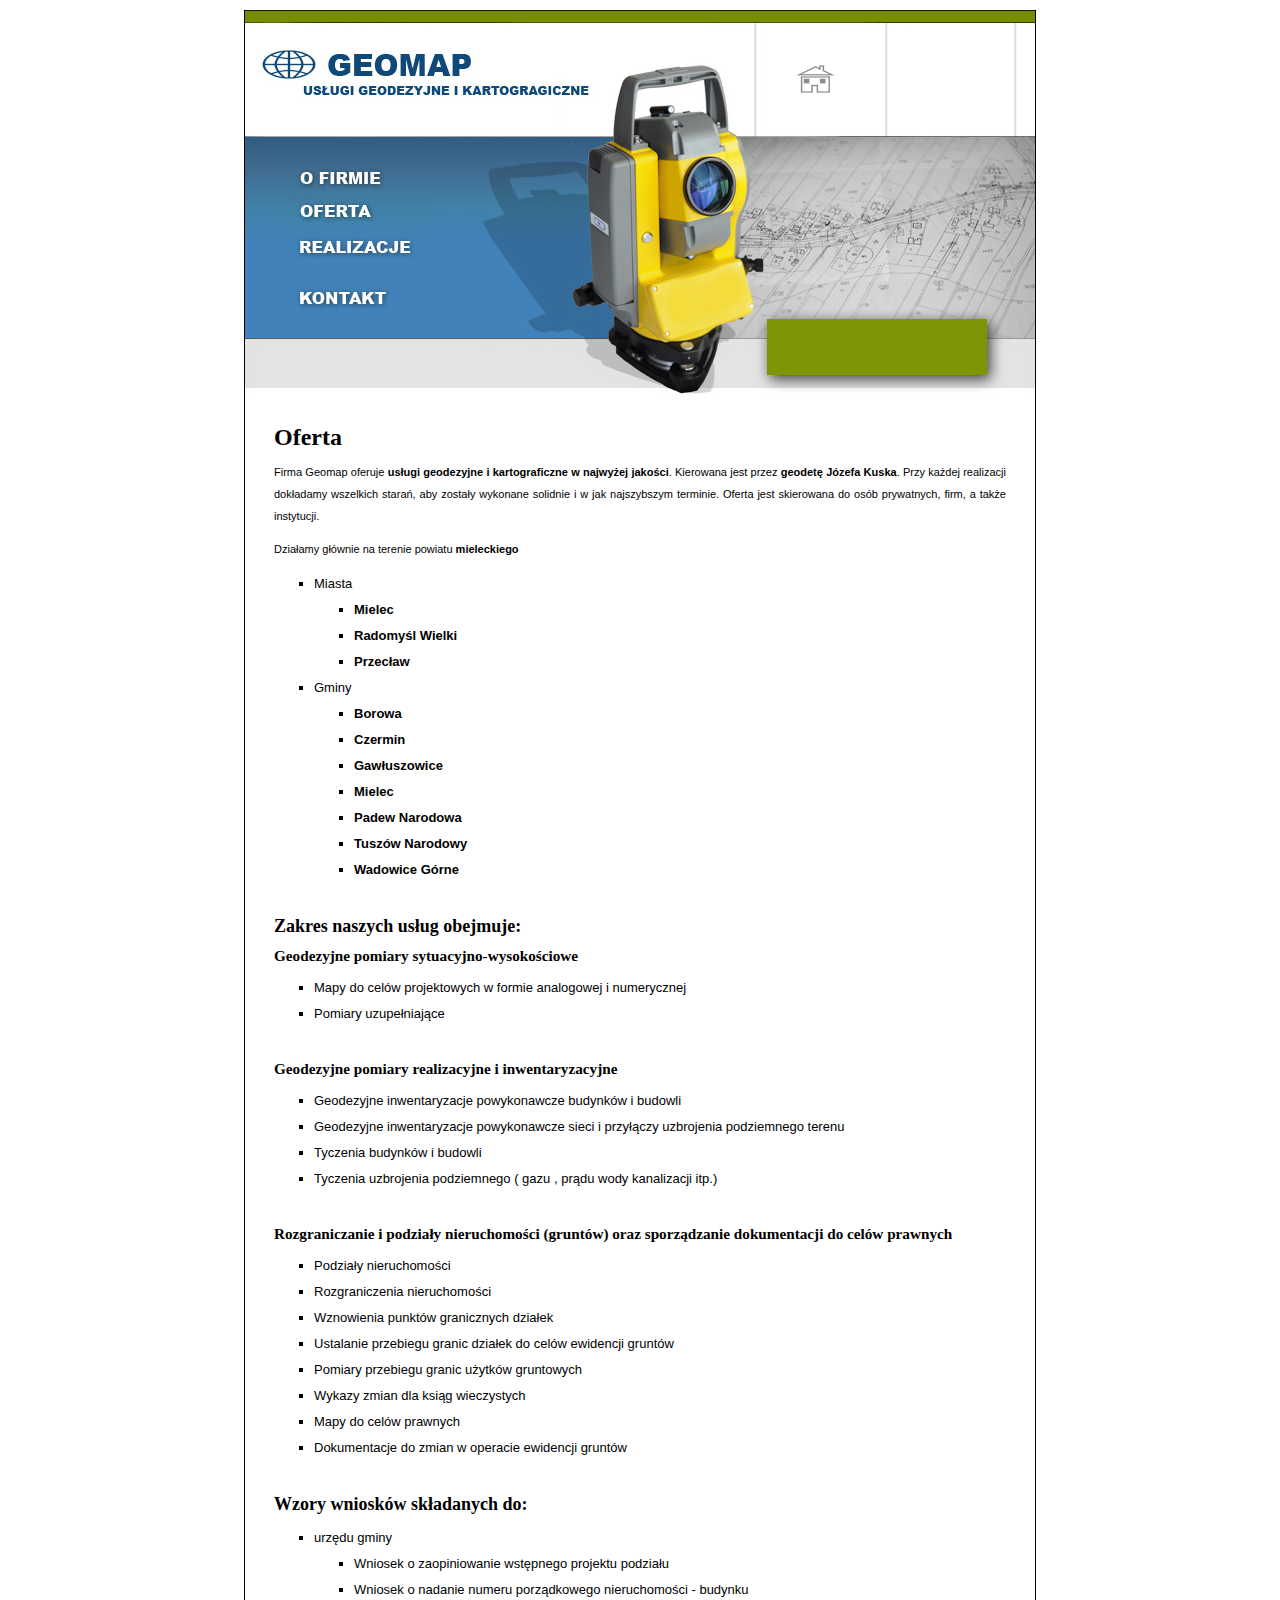
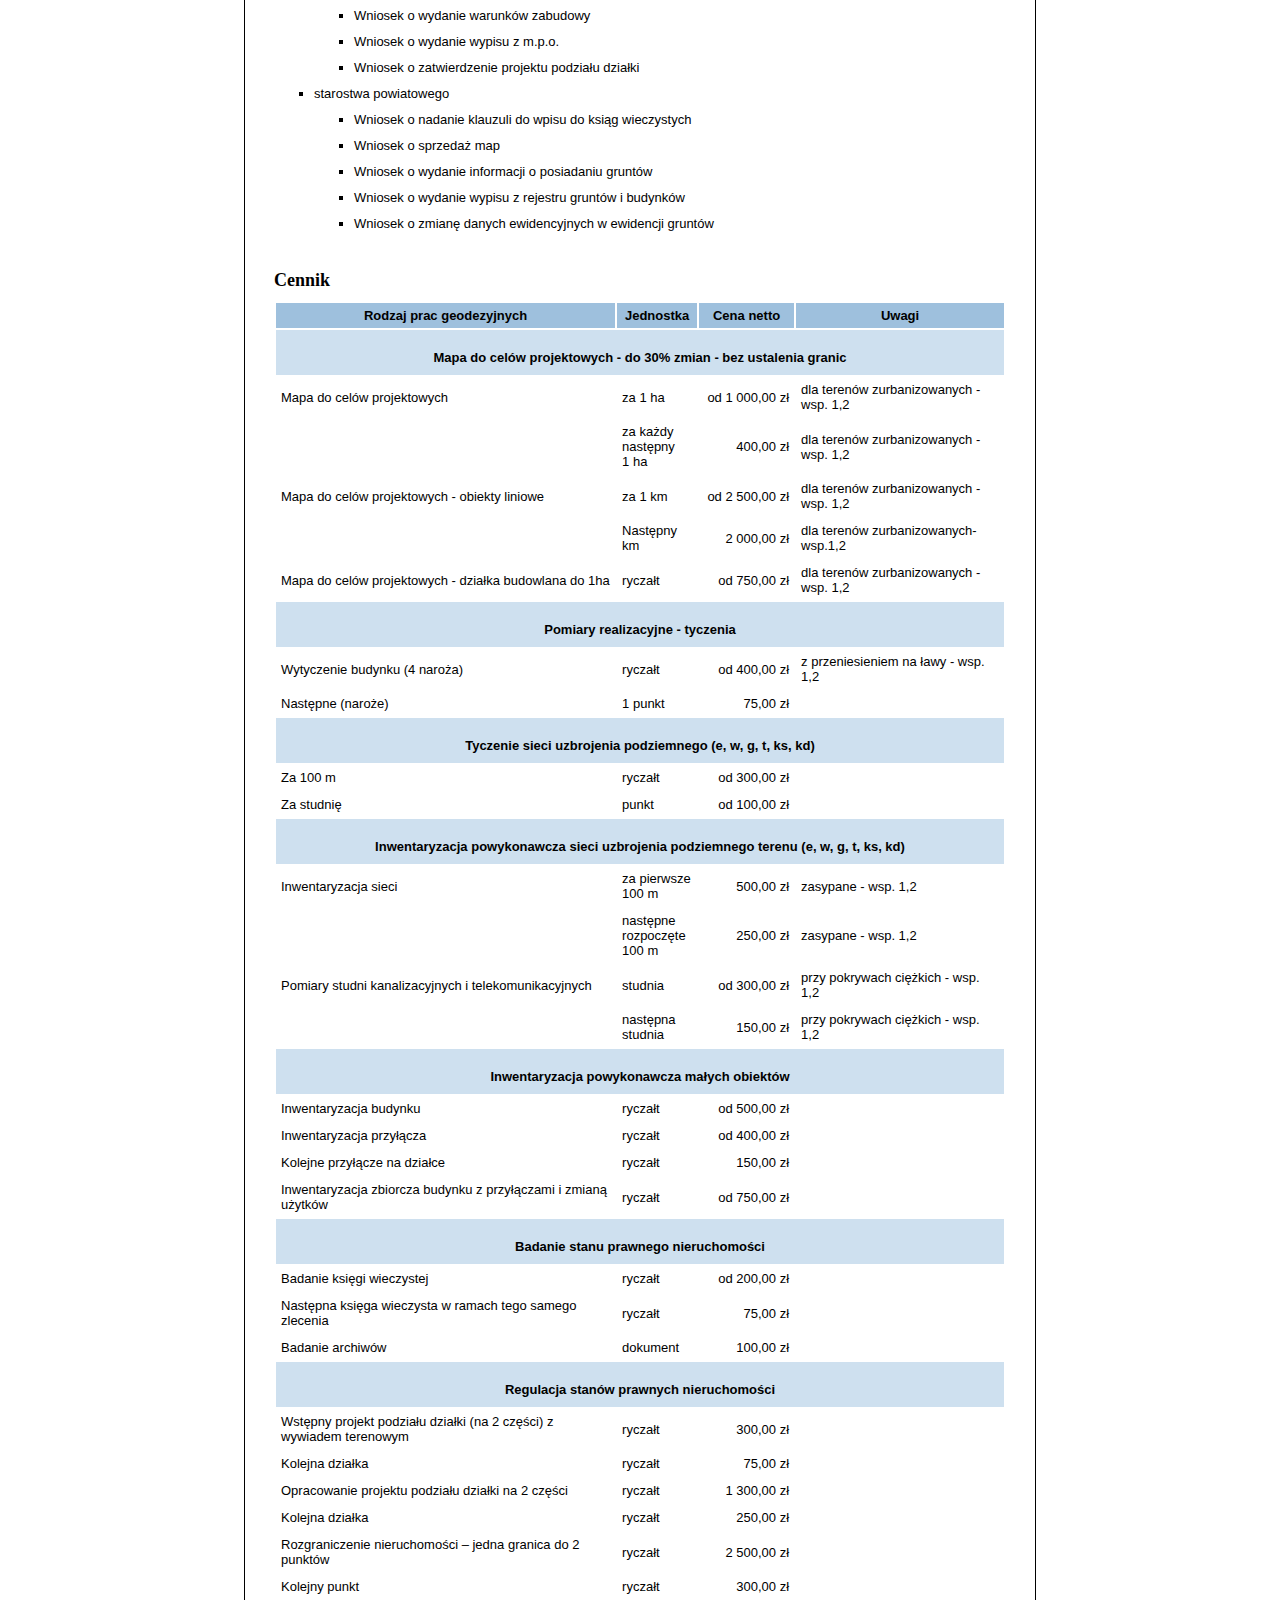
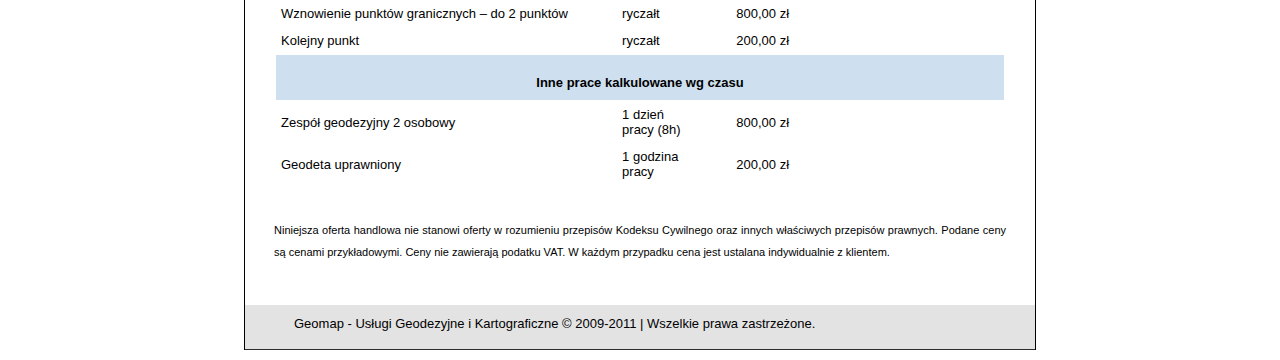
<file: geodeta-jozef-kusek-powiat-mielec-oferta.html>
<!DOCTYPE html PUBLIC "-//W3C//DTD XHTML 1.0 Strict//EN"
        "http://www.w3.org/TR/xhtml1/DTD/xhtml1-strict.dtd">
      <html xmlns="http://www.w3.org/1999/xhtml" lang="en" xml:lang="en">
<head>
    <meta http-equiv="Content-Type" content="text/html; charset=utf-8" />
    <link rel="stylesheet" type="text/css" href="style.css" />
    <meta name="keywords" content="geodeta, mielec, józef kusek, pomiary, usługi, geodezyjne" />
    <meta name="description" content="Geodeta Józef Kusek - Oferta - powiat mielecki i miasto Mielec." />
    <meta name="copyright" content="Geomap - Usługi Geodezyjne i Kartografincze Józef Kusek. Wszelkie prawa zastrzeżone." />
    <meta http-equiv="Content-language" content="pl" />
    <meta http-equiv="Reply-to" content="geomap-BEZ@SPAMU-geomap.biz" />
    <meta http-equiv="Content-Type" content="text/html; charset=utf-8" />
    
    <title>Geodeta Józef Kusek - Oferta - powiat mielecki i miasto Mielec.</title>
</head>


<body>

<div id="page">
  <div id="page-wrapper">
  <div id="head">

    <div id="top-menu">
      <a href="/"><img src="home-ico.gif" alt="Geomap - Strona główna" /></a>
    </div>

    <div id="menu">
    <ul>
    <li><a href="/"><img src="o-firmie.jpg" alt="O firmie - Geomap - Geodeta Józef Kusek - Czermin 411" /></a></li>
    <li><a href="geodeta-jozef-kusek-powiat-mielec-oferta.html"><img src="oferta.jpg" alt="Geodeta Józef Kusek - Oferta - powiat Mielec" /></a></li>
    <li><a href="uslugi-geodezyjne-powiat-mielec-realizacje.html"><img src="realizacje.jpg" alt="Usługi Geodezyjne i Kartograficzne - powiat Mielec - Realizacje" /></a></li>
    <li style="padding-top: 15px"><a href="uslugi-geodezyjne-czermin-411-kontakt.html"><img src="kontakt.jpg" alt="Usługi Geodezyjne i Kartograficzne - Czermin 411 - Kontakt"/></a></li>
    </ul>
    </div>  
  </div>


  <div id="content">
    <h1>Oferta</h1>
    <p>Firma Geomap oferuje <strong>usługi geodezyjne i kartograficzne w najwyżej jakości</strong>. Kierowana jest przez <strong>geodetę Józefa Kuska</strong>. Przy każdej realizacji dokładamy wszelkich starań, aby zostały wykonane solidnie i w jak najszybszym terminie. Oferta jest skierowana do osób prywatnych, firm, a także instytucji.</p>  
  
    <p>Działamy głównie na terenie powiatu <strong>mieleckiego</strong></p> 
    <ul class="ul-square">
        <li>Miasta
            <ul class="ul-square">
                <li><strong>Mielec</strong></li>
                <li><strong>Radomyśl Wielki</strong></li>
                <li><strong>Przecław</strong></li>
            </ul>
        </li>
        <li>Gminy
            <ul class="ul-square">
                <li><strong>Borowa</strong></li>
                <li><strong>Czermin</strong></li>
                <li><strong>Gawłuszowice</strong></li>
                <li><strong>Mielec</strong></li>
                <li><strong>Padew Narodowa</strong></li>
                <li><strong>Tuszów Narodowy</strong></li>
                <li><strong>Wadowice Górne</strong></li>
            </ul>
        </li>
    </ul>
 
    <p>&nbsp;</p>
  
    <h2>Zakres naszych usług obejmuje:</h2>

    <h3>Geodezyjne pomiary sytuacyjno-wysokościowe</h3>
    
    <ul class="ul-square">
      <li>Mapy do celów projektowych w formie analogowej i numerycznej</li>  
      <li>Pomiary uzupełniające</li>
    </ul>
  
    <p>&nbsp;</p>
    
    <h3>Geodezyjne pomiary realizacyjne i inwentaryzacyjne</h3>
    <ul class="ul-square">
      <li>Geodezyjne inwentaryzacje powykonawcze budynków i budowli</li>  
      <li>Geodezyjne inwentaryzacje powykonawcze sieci i przyłączy uzbrojenia podziemnego terenu</li>
      <li>Tyczenia budynków i budowli</li>
      <li>Tyczenia uzbrojenia podziemnego ( gazu , prądu wody kanalizacji itp.)</li>
    </ul>   

    <p>&nbsp;</p>

    <h3>Rozgraniczanie i podziały nieruchomości (gruntów) oraz sporządzanie dokumentacji do celów prawnych</h3>
    <ul class="ul-square">
      <li>Podziały nieruchomości</li>  
      <li>Rozgraniczenia nieruchomości</li>
      <li>Wznowienia punktów granicznych działek</li>
      <li>Ustalanie przebiegu granic działek do celów ewidencji gruntów</li>
      <li>Pomiary przebiegu granic użytków gruntowych</li>
      <li>Wykazy zmian dla ksiąg wieczystych</li>
      <li>Mapy do celów prawnych</li>
      <li>Dokumentacje do zmian w operacie ewidencji gruntów</li>
    </ul>  
    
    <p>&nbsp;</p>
  
    <h2>Wzory wniosków składanych do:</h2>
    <ul class="ul-square">
        <li>urzędu gminy
            <ul class="ul-square">
                <li><a href="wnioski/gmina/wiosek_o_zaopiniowanie_wstepnego_projektu_podzialu.pdf" >Wniosek o zaopiniowanie wstępnego projektu podziału</a></li>
                <li><a href="wnioski/gmina/wniosek_o_nadanie_numeru_porzadkowego_nieruchomosci_-_budynku.pdf" >Wniosek o nadanie numeru porządkowego nieruchomości - budynku</a></li>
                <li><a href="wnioski/gmina/wniosek_o_wydanie_warunkow_zabudowy.pdf" >Wniosek o wydanie warunków zabudowy</a></li>
                <li><a href="wnioski/gmina/wniosek_o_wydanie_wypisu_z_m_p_o.pdf" >Wniosek o wydanie wypisu z m.p.o.</a></li>
                <li><a href="wnioski/gmina/wniosek_o_zatwierdzenie_projektu_podzialu_dzialki.pdf" >Wniosek o zatwierdzenie projektu podziału działki</a></li>
            </ul>
        </li>
        <li>starostwa powiatowego
            <ul class="ul-square">
                <li><a href="wnioski/starostwo/wniosek_o_nadanie_klauzuli_do_wpisu_do_ksiag_wieczystych.pdf" >Wniosek o nadanie klauzuli do wpisu do ksiąg wieczystych</a></li>
                <li><a href="wnioski/starostwo/wniosek_o_sprzedaz_map.pdf" >Wniosek o sprzedaż map</a></li>
                <li><a href="wnioski/starostwo/wniosek_o_wydanie_informacji_o_posiadaniu_gruntow.pdf" >Wniosek o wydanie informacji o posiadaniu gruntów</a></li>
                <li><a href="wnioski/starostwo/wniosek_o_wydanie_wypisu_z_rejestru gruntow_i_budynkow.pdf" >Wniosek o wydanie wypisu z rejestru gruntów i budynków</a></li>
                <li><a href="wnioski/starostwo/wniosek_o_zmiane_danych_ewidencyjnych_w_ewidencji_gruntow.pdf" >Wniosek o zmianę danych ewidencyjnych w ewidencji gruntów</a></li>
            </ul>
        </li>
    </ul>
    
    <p>&nbsp;</p>
  
    <h2>Cennik</h2>
    
    <table id="cennik">
        <thead>
            <tr>
                <td><strong>Rodzaj prac geodezyjnych</strong></td>
                <td><strong>Jednostka</strong></td>
                <td><strong>Cena netto</strong></td>
                <td><strong>Uwagi</strong></td>
            </tr>
        </thead>
        <tbody>
            <tr class="tytul">
                <td colspan="4"><strong>Mapa do celów projektowych - do 30% zmian - bez ustalenia granic</strong></td>            
            </tr>
            <tr>
                <td>Mapa do celów projektowych</td>
                <td class="jednostka">za 1 ha</td>
                <td class="cena">od 1 000,00 zł</td>
                <td>dla terenów zurbanizowanych - wsp. 1,2</td>
            </tr>   
            <tr>
                <td></td>
                <td>za każdy następny 1&nbsp;ha</td>
                <td class="cena">400,00 zł</td>
                <td>dla terenów zurbanizowanych - wsp. 1,2</td>
            </tr>  
            <tr>
                <td>Mapa do celów projektowych - obiekty liniowe</td>
                <td class="jednostka">za 1 km</td>
                <td class="cena">od 2 500,00 zł</td>
                <td>dla terenów zurbanizowanych - wsp. 1,2</td>
            </tr>  
            <tr>
                <td></td>
                <td class="jednostka">Następny km</td>
                <td class="cena">2 000,00 zł</td>
                <td>dla terenów zurbanizowanych-wsp.1,2</td>
            </tr>  
            <tr>
                <td>Mapa do celów projektowych - działka budowlana do 1ha</td>
                <td class="jednostka">ryczałt</td>
                <td class="cena">od 750,00 zł</td>
                <td>dla terenów zurbanizowanych - wsp. 1,2</td>
            </tr> 
            
            <tr class="tytul">
                <td colspan="4"><strong>Pomiary realizacyjne - tyczenia</strong></td>            
            </tr>
            <tr>
                <td>Wytyczenie budynku (4 naroża)</td>
                <td class="jednostka">ryczałt</td>
                <td class="cena">od 400,00 zł</td>
                <td>z przeniesieniem na ławy - wsp. 1,2</td>
            </tr>   
            <tr>
                <td>Następne (naroże)</td>
                <td class="jednostka">1 punkt</td>
                <td class="cena">75,00 zł</td>
                <td></td>
            </tr>   
            
            <tr class="tytul">
                <td colspan="4"><strong>Tyczenie sieci uzbrojenia podziemnego (e, w, g, t, ks, kd)</strong></td>            
            </tr>
            <tr>
                <td>Za 100 m</td>
                <td class="jednostka">ryczałt</td>
                <td class="cena">od 300,00 zł</td>
                <td></td>
            </tr>     
            <tr>
                <td>Za studnię</td>
                <td class="jednostka">punkt</td>
                <td class="cena">od 100,00 zł</td>
                <td></td>
            </tr>  
            
            <tr class="tytul">
                <td colspan="4"><strong>Inwentaryzacja powykonawcza sieci uzbrojenia podziemnego terenu (e, w, g, t, ks, kd)</strong></td>            
            </tr>
            <tr>
                <td>Inwentaryzacja sieci</td>
                <td class="jednostka">za pierwsze 100 m</td>
                <td class="cena">500,00 zł</td>
                <td>zasypane - wsp. 1,2</td>
            </tr>     
            <tr>
                <td></td>
                <td class="jednostka">następne rozpoczęte 100 m</td>
                <td class="cena">250,00 zł</td>
                <td>zasypane - wsp. 1,2</td>
            </tr>   
            <tr>
                <td>Pomiary studni kanalizacyjnych i telekomunikacyjnych</td>
                <td class="jednostka">studnia</td>
                <td class="cena">od 300,00 zł</td>
                <td>przy pokrywach ciężkich - wsp. 1,2</td>
            </tr>   
            <tr>
                <td></td>
                <td class="jednostka">następna studnia</td>
                <td class="cena">150,00 zł</td>
                <td>przy pokrywach ciężkich - wsp. 1,2</td>
            </tr>   
            
            <tr class="tytul">
                <td colspan="4"><strong>Inwentaryzacja powykonawcza małych obiektów</strong></td>            
            </tr>
            <tr>
                <td>Inwentaryzacja budynku</td>
                <td class="jednostka">ryczałt</td>
                <td class="cena">od 500,00 zł</td>
                <td></td>
            </tr>     
            <tr>
                <td>Inwentaryzacja przyłącza</td>
                <td class="jednostka">ryczałt</td>
                <td class="cena">od 400,00 zł</td>
                <td></td>
            </tr>   
            <tr>
                <td>Kolejne przyłącze na działce</td>
                <td class="jednostka">ryczałt</td>
                <td class="cena">150,00 zł</td>
                <td></td>
            </tr>   
            <tr>
                <td>Inwentaryzacja zbiorcza budynku z przyłączami i zmianą użytków</td>
                <td class="jednostka">ryczałt</td>
                <td class="cena">od 750,00 zł</td>
                <td></td>
            </tr>   
            
            <tr class="tytul">
                <td colspan="4"><strong>Badanie stanu prawnego nieruchomości</strong></td>            
            </tr>
            <tr>
                <td>Badanie księgi wieczystej</td>
                <td class="jednostka">ryczałt</td>
                <td class="cena">od 200,00 zł</td>
                <td></td>
            </tr>  
            <tr>
                <td>Następna księga wieczysta w ramach tego samego zlecenia</td>
                <td class="jednostka">ryczałt</td>
                <td class="cena">75,00 zł</td>
                <td></td>
            </tr>   
            <tr>
                <td>Badanie archiwów</td>
                <td class="jednostka">dokument</td>
                <td class="cena">100,00 zł</td>
                <td></td>
            </tr>     
            
            <tr class="tytul">
                <td colspan="4"><strong>Regulacja stanów prawnych nieruchomości</strong></td>            
            </tr>
            <tr>
                <td>Wstępny projekt podziału działki (na 2 części) z wywiadem terenowym</td>
                <td class="jednostka">ryczałt</td>
                <td class="cena">300,00 zł</td>
                <td></td>
            </tr>     
            <tr>
                <td>Kolejna działka</td>
                <td class="jednostka">ryczałt</td>
                <td class="cena">75,00 zł</td>
                <td></td>
            </tr>   
            <tr>
                <td>Opracowanie projektu podziału działki na 2 części</td>
                <td class="jednostka">ryczałt</td>
                <td class="cena">1 300,00 zł</td>
                <td></td>
            </tr>   
            <tr>
                <td>Kolejna działka</td>
                <td class="jednostka">ryczałt</td>
                <td class="cena">250,00 zł</td>
                <td></td>
            </tr>   
            <tr>
                <td>Rozgraniczenie nieruchomości – jedna granica do 2 punktów</td>
                <td class="jednostka">ryczałt</td>
                <td class="cena">2 500,00 zł</td>
                <td></td>
            </tr>   
            <tr>
                <td>Kolejny punkt</td>
                <td class="jednostka">ryczałt</td>
                <td class="cena">300,00 zł</td>
                <td></td>
            </tr>   
            <tr>
                <td>Wznowienie punktów granicznych – do 2 punktów</td>
                <td class="jednostka">ryczałt</td>
                <td class="cena">800,00 zł</td>
                <td></td>
            </tr>   
            <tr>
                <td>Kolejny punkt</td>
                <td class="jednostka">ryczałt</td>
                <td class="cena">200,00 zł</td>
                <td></td>
            </tr>   
            
            <tr class="tytul">
                <td colspan="4"><strong>Inne prace kalkulowane wg czasu</strong></td>            
            </tr>
            <tr>
                <td>Zespół geodezyjny 2 osobowy</td>
                <td class="jednostka">1 dzień pracy (8h)</td>
                <td class="cena">800,00 zł</td>
                <td></td>
            </tr>    
            <tr>
                <td>Geodeta uprawniony</td>
                <td class="jednostka">1 godzina pracy</td>
                <td class="cena">200,00 zł</td>
                <td></td>
            </tr>        
        </tbody>    
    </table>    
    
	<p>&nbsp;</p>    
    
    <p>Niniejsza oferta handlowa nie stanowi oferty w rozumieniu przepisów Kodeksu Cywilnego oraz innych właściwych przepisów prawnych. Podane ceny są cenami przykładowymi. Ceny nie zawierają podatku VAT. W każdym przypadku cena jest ustalana indywidualnie z klientem.</p>
  
  </div>


  <div id="footer">
    <div id="copy">Geomap - Usługi Geodezyjne i Kartograficzne &copy; 2009-2011 | Wszelkie prawa zastrzeżone.</div>
  </div>

  </div>
</div>

<script type="text/javascript">
var gaJsHost = (("https:" == document.location.protocol) ? "https://ssl." : "http://www.");
document.write(unescape("%3Cscript src='" + gaJsHost + "google-analytics.com/ga.js' type='text/javascript'%3E%3C/script%3E"));
</script>
<script type="text/javascript">
try {
var pageTracker = _gat._getTracker("UA-10489724-1");
pageTracker._trackPageview();
} catch(err) {}</script>
</body>

</html>
</file>
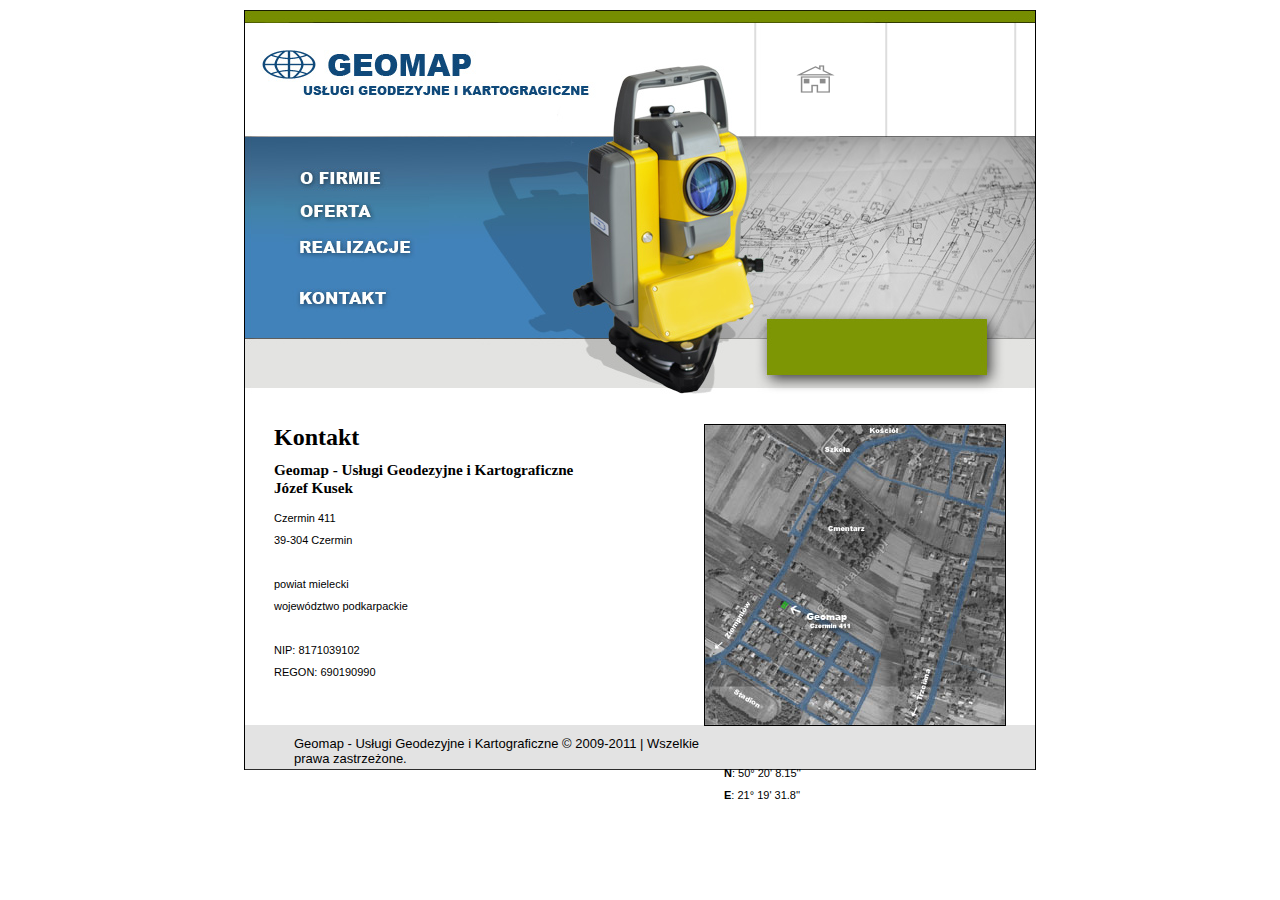
<file: uslugi-geodezyjne-czermin-411-kontakt.html>
<!DOCTYPE html PUBLIC "-//W3C//DTD XHTML 1.0 Strict//EN"
        "http://www.w3.org/TR/xhtml1/DTD/xhtml1-strict.dtd">
      <html xmlns="http://www.w3.org/1999/xhtml" lang="en" xml:lang="en">
<head>
    <meta http-equiv="Content-Type" content="text/html; charset=utf-8" />
    <link rel="stylesheet" type="text/css" href="style.css" />
    <meta name="keywords" content="usługi geodezyjne, czermin, kontakt, geodeta, geodezja, usługi kartograficzne" />
    <meta name="description" content="Kontakt - Usługi Geodezyjne i Kartograficzne - Czermin 411" />
    <meta name="copyright" content="Geomap - Usługi Geodezyjne i Kartografincze Józef Kusek. Wszelkie prawa zastrzeżone." />
    <meta http-equiv="Content-language" content="pl" />
    <meta http-equiv="Reply-to" content="geomap-BEZ@SPAMU-geomap.biz" />
    <meta http-equiv="Content-Type" content="text/html; charset=utf-8" />
    
    <title>Usługi Geodezyjne i Kartograficzne - Czermin 411 - Kontakt</title>
</head>


<body>

<div id="page">
  <div id="page-wrapper">
  <div id="head">

    <div id="top-menu">
      <a href="/"><img src="home-ico.gif" alt="Geomap - Strona główna" /></a>
    </div>

    <div id="menu">
    <ul>
    <li><a href="/"><img src="o-firmie.jpg" alt="O firmie - Geomap - Geodeta Józef Kusek - Czermin 411" /></a></li>
    <li><a href="geodeta-jozef-kusek-powiat-mielec-oferta.html"><img src="oferta.jpg" alt="Geodeta Józef Kusek - Oferta - powiat Mielec" /></a></li>
    <li><a href="uslugi-geodezyjne-powiat-mielec-realizacje.html"><img src="realizacje.jpg" alt="Usługi Geodezyjne i Kartograficzne - powiat Mielec - Realizacje" /></a></li>
    <li style="padding-top: 15px"><a href="uslugi-geodezyjne-czermin-411-kontakt.html"><img src="kontakt.jpg" alt="Usługi Geodezyjne i Kartograficzne - Czermin 411 - Kontakt"/></a></li>
    </ul>
    </div>  
  </div>


  <div id="content">
    <div style="float: right">
    <a href="mapa-big.jpg"><img src="mapa-small.jpg" alt="Geomap - Czermin 411 - Mapa dojazdu" style="border: 1px solid" /></a>
    
    <p>&nbsp;</p>    
    
    <p class="coordinates">
    <strong>N</strong>: 50&deg; 20' 8.15''<br />
    <strong>E</strong>: 21&deg; 19' 31.8''
    </p>

    </div>  
  
    <h1>Kontakt</h1>
  
    <h3>Geomap - Usługi Geodezyjne i Kartograficzne<br/>Józef Kusek</h3>
    <p>Czermin 411<br/>
    39-304 Czermin<br/>
    <br/>
    powiat mielecki<br/>
    województwo podkarpackie<br/>
    <br/>
    NIP: 8171039102<br/>
    REGON: 690190990<br/>
    </p>



    </p>
   
  </div>


  <div id="footer">
    <div id="copy">Geomap - Usługi Geodezyjne i Kartograficzne &copy; 2009-2011 | Wszelkie prawa zastrzeżone.</div>
  </div>

  </div>
</div>

<script type="text/javascript">
var gaJsHost = (("https:" == document.location.protocol) ? "https://ssl." : "http://www.");
document.write(unescape("%3Cscript src='" + gaJsHost + "google-analytics.com/ga.js' type='text/javascript'%3E%3C/script%3E"));
</script>
<script type="text/javascript">
try {
var pageTracker = _gat._getTracker("UA-10489724-1");
pageTracker._trackPageview();
} catch(err) {}</script>
</body>

</html>
</file>
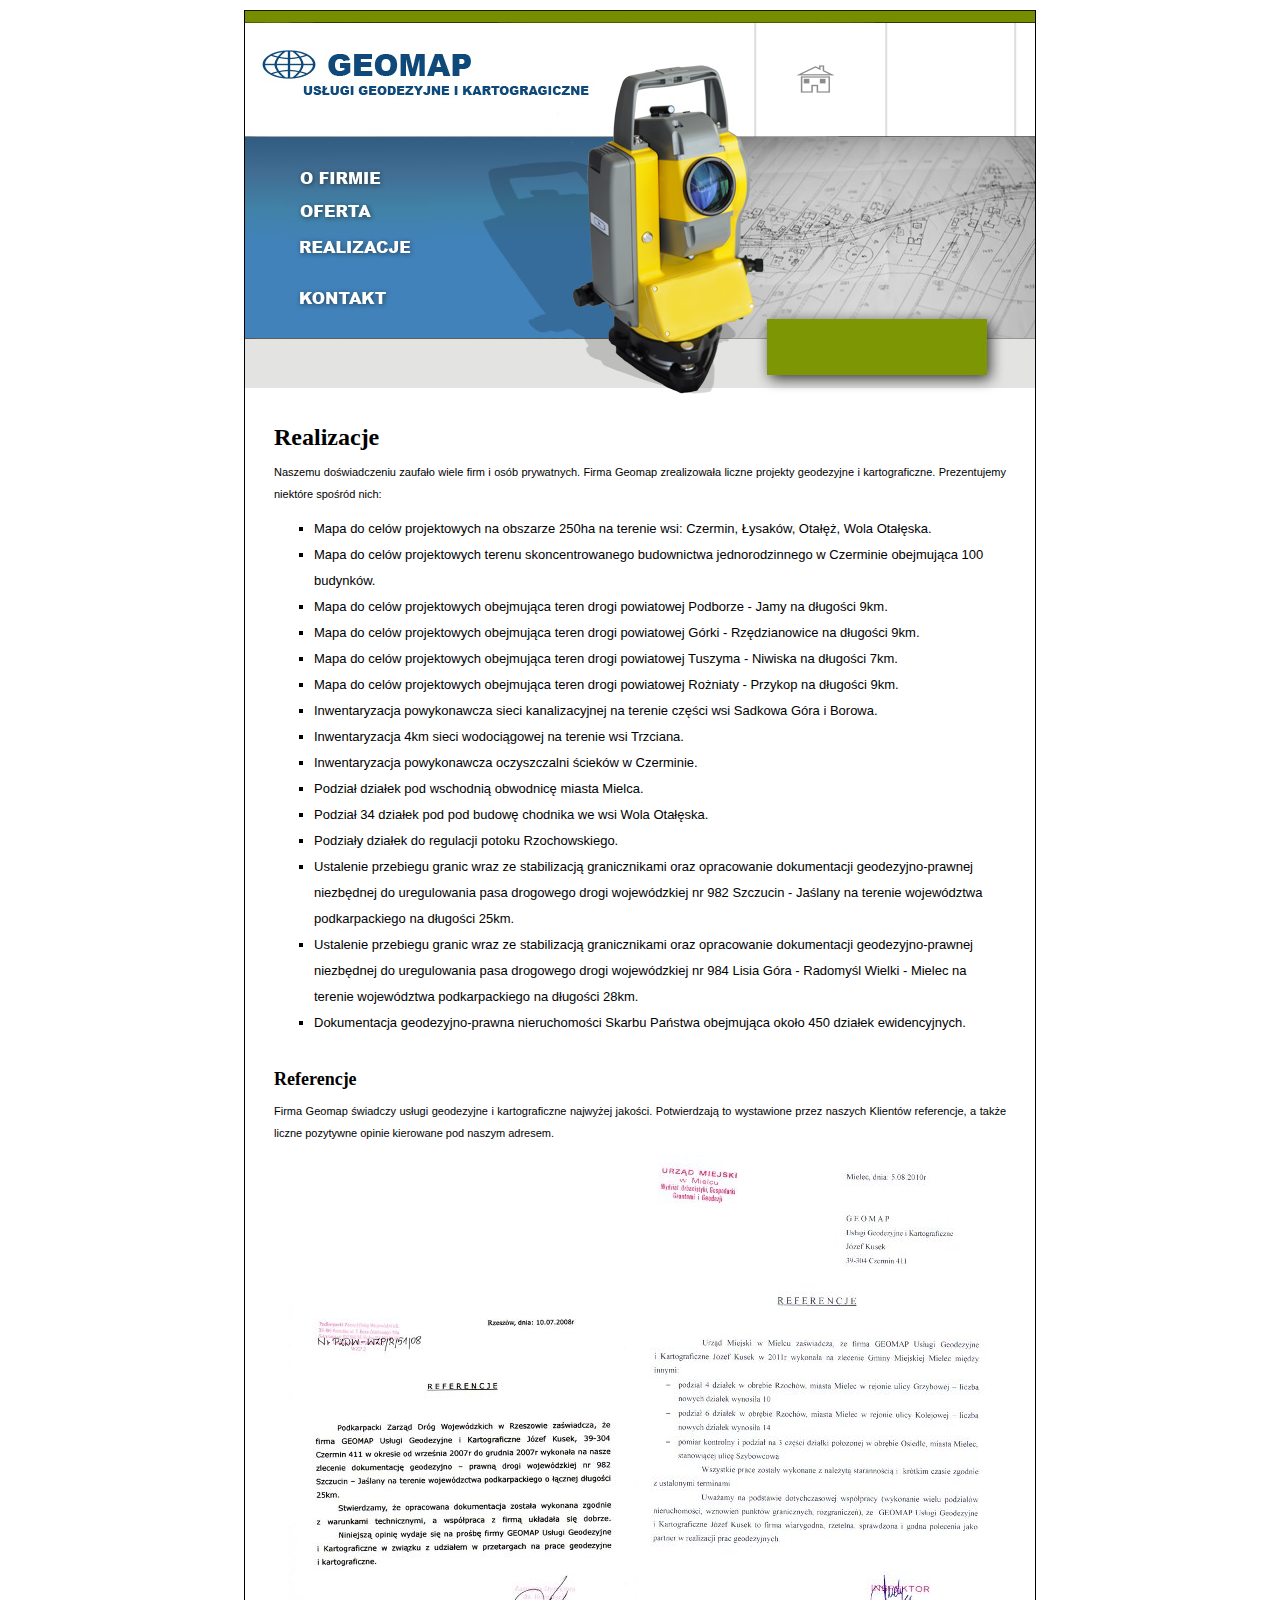
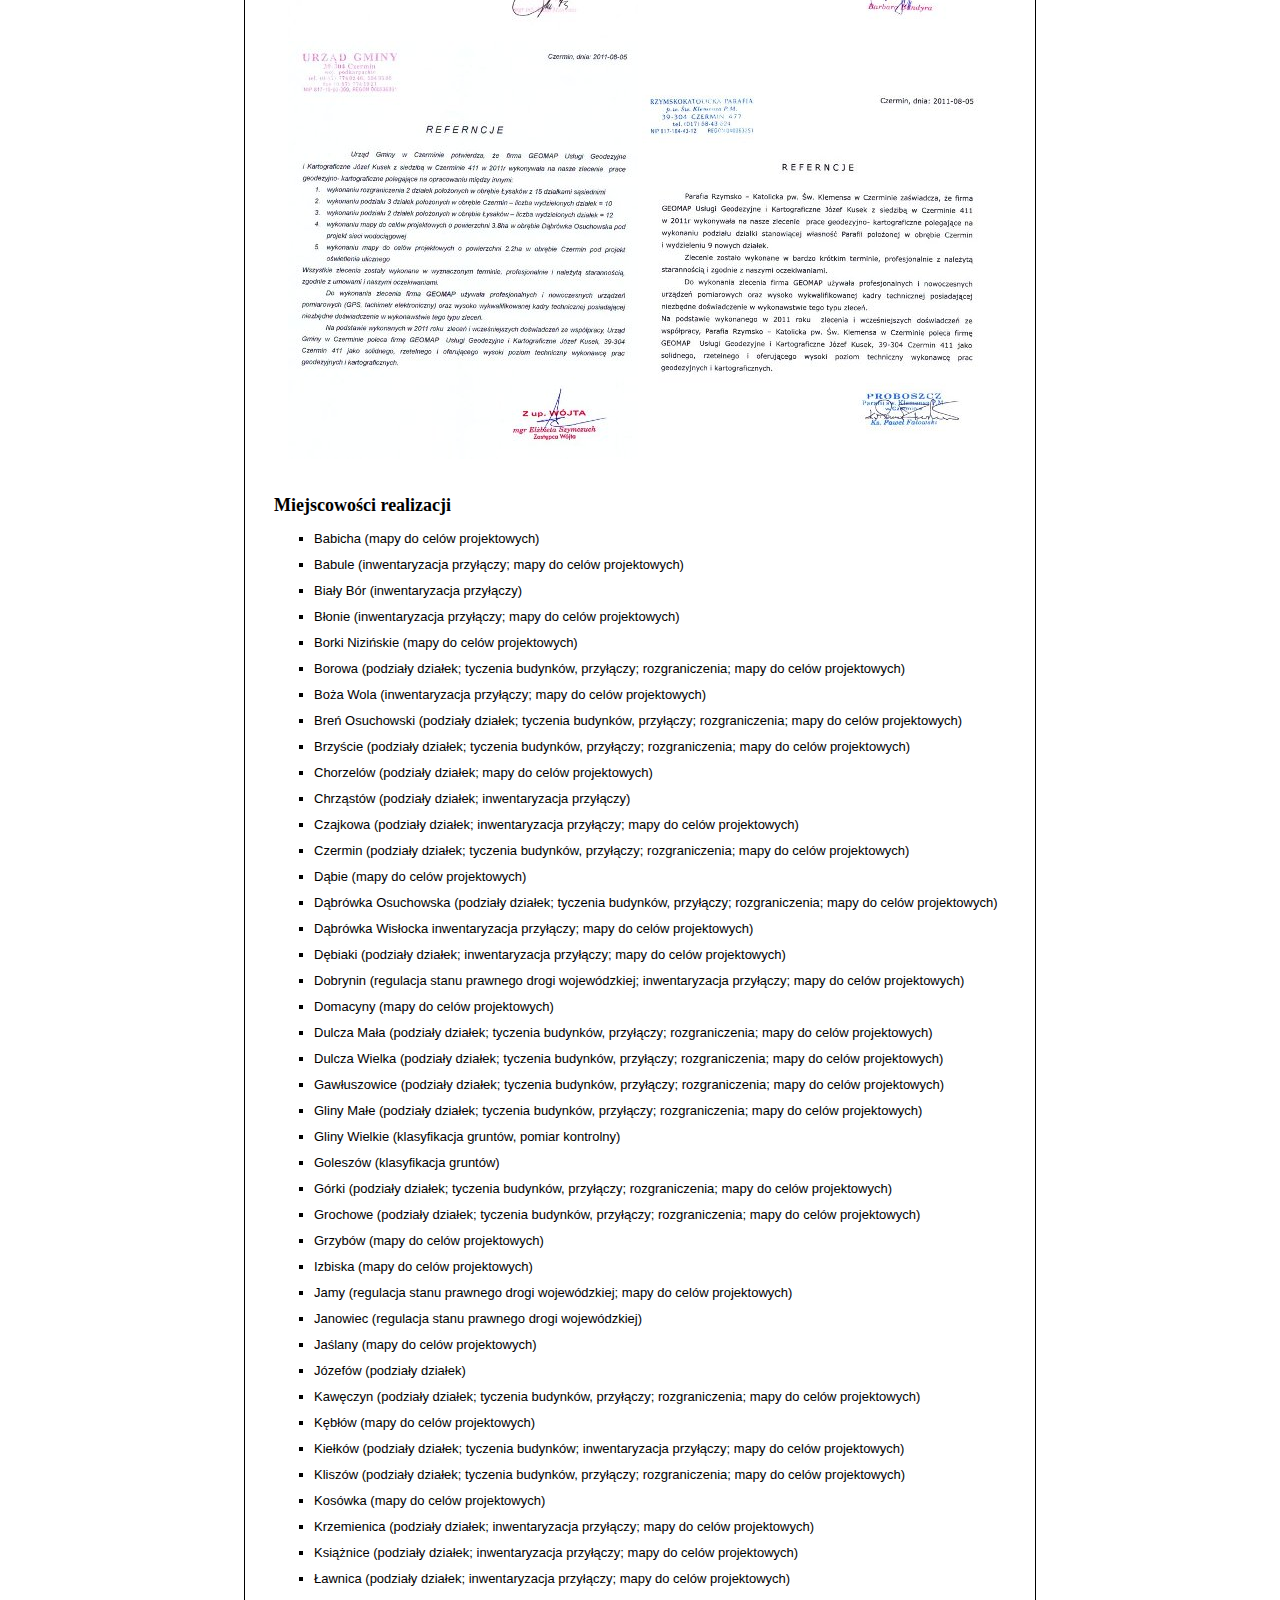
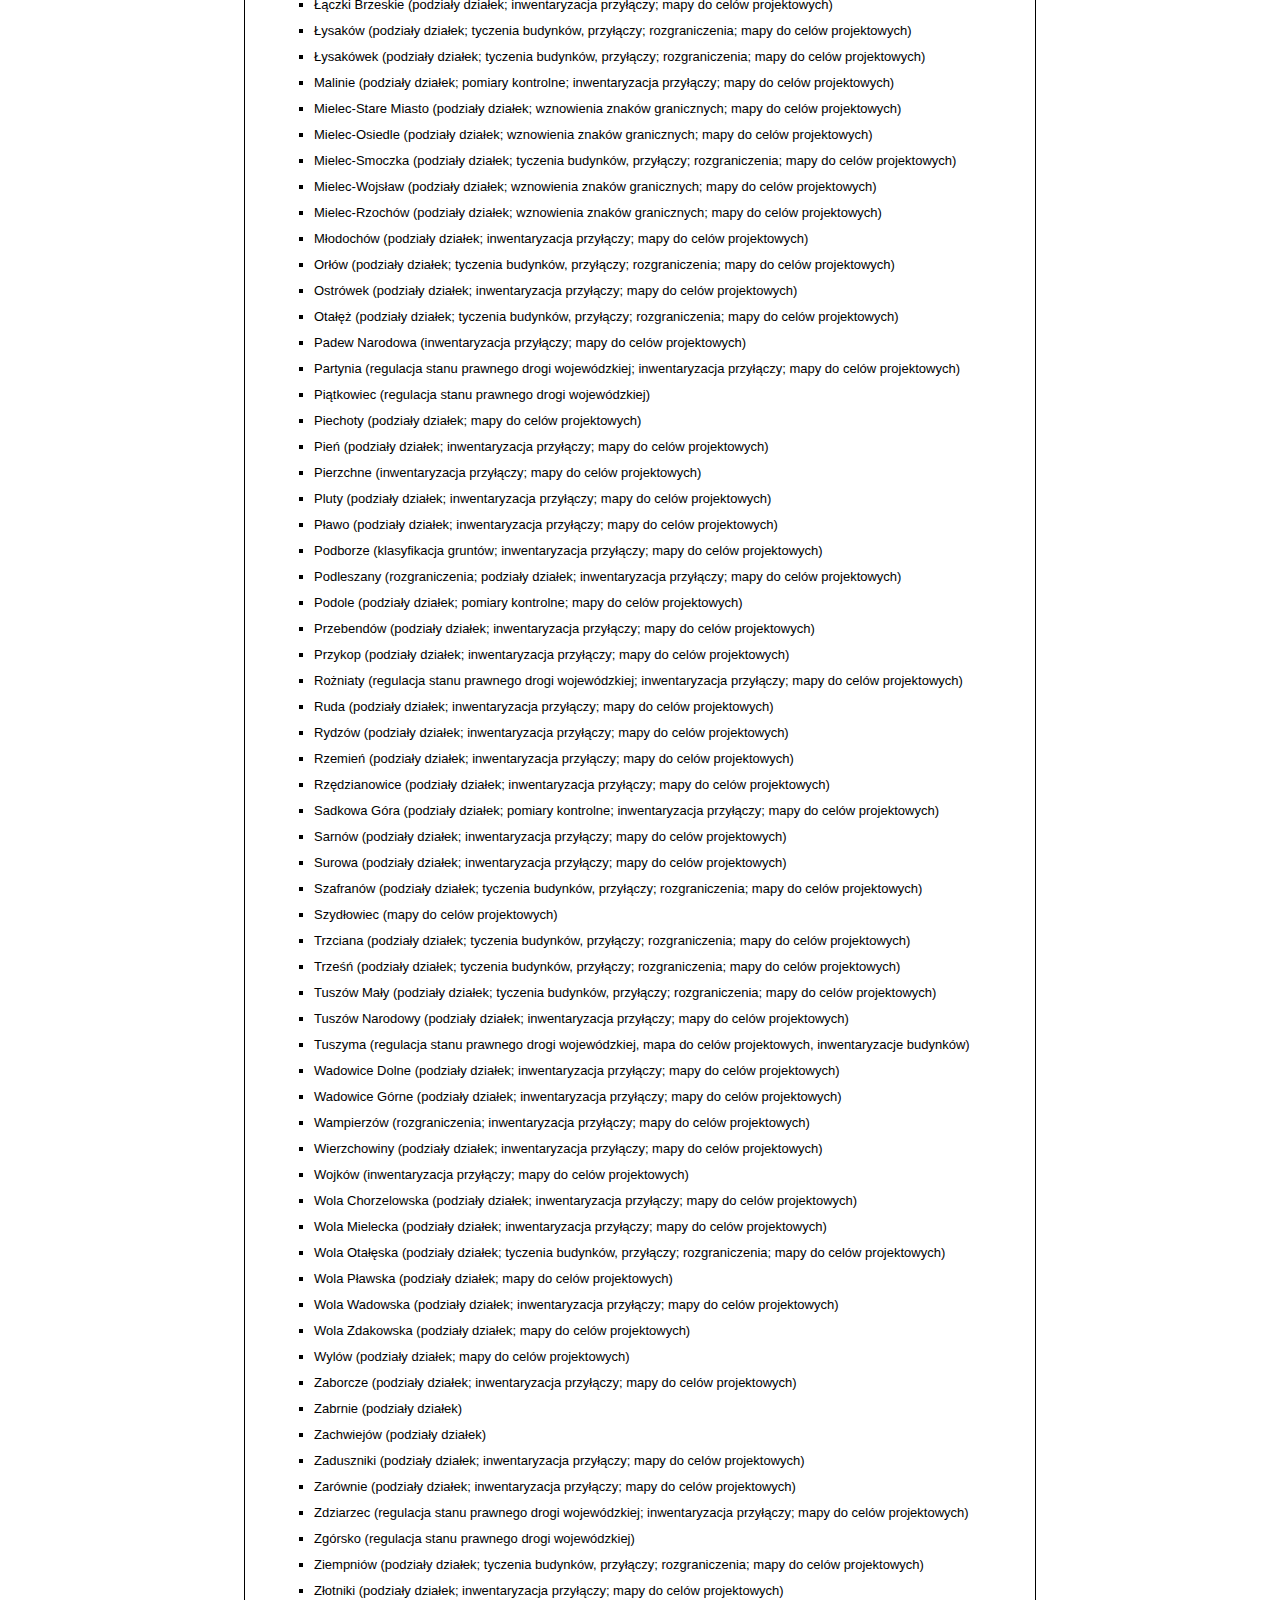
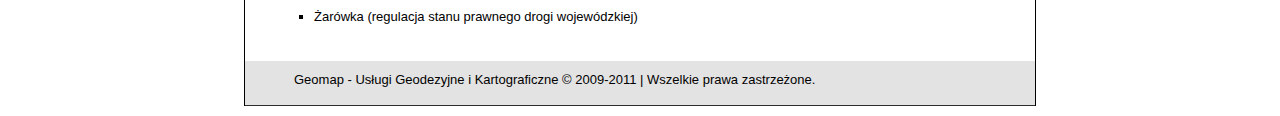
<file: uslugi-geodezyjne-powiat-mielec-realizacje.html>
<!DOCTYPE html PUBLIC "-//W3C//DTD XHTML 1.0 Strict//EN"
        "http://www.w3.org/TR/xhtml1/DTD/xhtml1-strict.dtd">
      <html xmlns="http://www.w3.org/1999/xhtml" lang="en" xml:lang="en">
<head>
    <meta http-equiv="Content-Type" content="text/html; charset=utf-8" />
    <link rel="stylesheet" type="text/css" href="style.css" />
    <meta name="keywords" content="usługi geodezyjne, mielec, realizacje, geodeta, geodezja, usługi kartograficzne" />
    <meta name="description" content="Realizacje - Usługi Geodezyjne i Kartograficzne - powiat Mielec" />
    <meta name="copyright" content="Geomap - Usługi Geodezyjne i Kartografincze Józef Kusek. Wszelkie prawa zastrzeżone." />
    <meta http-equiv="Content-language" content="pl" />
    <meta http-equiv="Reply-to" content="geomap-BEZ@SPAMU-geomap.biz" />
    <meta http-equiv="Content-Type" content="text/html; charset=utf-8" />
    
    <title>Usługi Geodezyjne i Kartograficzne - powiat Mielec - Realizacje</title>
</head>


<body>

<div id="page">
  <div id="page-wrapper">
  <div id="head">

    <div id="top-menu">
      <a href="/"><img src="home-ico.gif" alt="Geomap - Strona główna" /></a>
    </div>

    <div id="menu">
    <ul>
    <li><a href="/"><img src="o-firmie.jpg" alt="O firmie - Geomap - Geodeta Józef Kusek - Czermin 411" /></a></li>
    <li><a href="geodeta-jozef-kusek-powiat-mielec-oferta.html"><img src="oferta.jpg" alt="Geodeta Józef Kusek - Oferta - powiat Mielec" /></a></li>
    <li><a href="uslugi-geodezyjne-powiat-mielec-realizacje.html"><img src="realizacje.jpg" alt="Usługi Geodezyjne i Kartograficzne - powiat Mielec - Realizacje" /></a></li>
    <li style="padding-top: 15px"><a href="uslugi-geodezyjne-czermin-411-kontakt.html"><img src="kontakt.jpg" alt="Usługi Geodezyjne i Kartograficzne - Czermin 411 - Kontakt"/></a></li>
    </ul>
    </div>  
  </div>


  <div id="content">
    <h1>Realizacje</h1>
    <p>Naszemu doświadczeniu zaufało wiele firm i osób prywatnych. Firma Geomap zrealizowała liczne projekty geodezyjne i kartograficzne. Prezentujemy niektóre spośród nich:</p>

    <ul class="ul-square">
      <li>Mapa do celów projektowych na obszarze 250ha na terenie wsi: Czermin, Łysaków, Otałęż, Wola Otałęska.</li>
      <li>Mapa do celów projektowych terenu skoncentrowanego budownictwa jednorodzinnego w Czerminie obejmująca 100 budynków.</li>
      <li>Mapa do celów projektowych obejmująca teren drogi powiatowej Podborze - Jamy na długości 9km.</li>
      <li>Mapa do celów projektowych obejmująca teren drogi powiatowej Górki - Rzędzianowice na długości 9km.</li>
      <li>Mapa do celów projektowych obejmująca teren drogi powiatowej Tuszyma - Niwiska na długości 7km.</li>
      <li>Mapa do celów projektowych obejmująca teren drogi powiatowej Rożniaty - Przykop na długości 9km.</li>
      <li>Inwentaryzacja powykonawcza sieci kanalizacyjnej na terenie części wsi Sadkowa Góra i Borowa.</li>
      <li>Inwentaryzacja 4km sieci wodociągowej na terenie wsi Trzciana.</li>
      <li>Inwentaryzacja powykonawcza oczyszczalni ścieków w Czerminie.</li>
      <li>Podział działek pod wschodnią obwodnicę miasta Mielca.</li>
      <li>Podział 34 działek pod pod budowę chodnika we wsi Wola Otałęska.</li>
      <li>Podziały działek do regulacji potoku Rzochowskiego.</li>
      <li>Ustalenie przebiegu granic wraz ze stabilizacją granicznikami oraz opracowanie dokumentacji geodezyjno-prawnej niezbędnej do uregulowania pasa drogowego drogi wojewódzkiej nr 982 Szczucin - Jaślany na terenie województwa podkarpackiego na długości 25km.</li>
      <li>Ustalenie przebiegu granic wraz ze stabilizacją granicznikami oraz opracowanie dokumentacji geodezyjno-prawnej niezbędnej do uregulowania pasa drogowego drogi wojewódzkiej nr 984 Lisia Góra - Radomyśl Wielki - Mielec na terenie województwa podkarpackiego na długości 28km.</li>
      <li>Dokumentacja geodezyjno-prawna nieruchomości Skarbu Państwa obejmująca około 450 działek ewidencyjnych.</li>
    </ul>  
  
    <p>&nbsp;</p>
  
    <h2>Referencje</h2>
    <p>Firma Geomap świadczy usługi geodezyjne i kartograficzne najwyżej jakości. Potwierdzają to wystawione przez naszych Klientów referencje, a także liczne pozytywne opinie kierowane pod naszym adresem.</p>
  
    <div style="text-align:center"><a href="referencje.jpg"><img src="referencje_min.jpg" alt="Referencje - Podkarpacki Zarząd Dróg Wojewódzkich w Rzeszowie" /></a> <a href="referencje1.jpg"><img src="referencje1_min.jpg" alt="Referencje - Urząd Miejski w Mielcu" /></a></div>
    
    <div style="text-align:center"><a href="referencje2.jpg"><img src="referencje2_min.jpg" alt="Referencje - Urząd Gminy w Czerminie" /></a> <a href="referencje3.jpg"><img src="referencje3_min.jpg" alt="Referencje - Rzymskokatolicka Parafia w Czerminie" /></a></div>
    
    <p>&nbsp;</p>
  
    <h2>Miejscowości realizacji</h2>
    <ul class="ul-square">
<li>Babicha (mapy do celów projektowych)</li>
<li>Babule (inwentaryzacja przyłączy; mapy do celów projektowych)</li>
<li>Biały Bór (inwentaryzacja przyłączy)</li>
<li>Błonie (inwentaryzacja przyłączy; mapy do celów projektowych)</li>
<li>Borki Nizińskie (mapy do celów projektowych)</li>
<li>Borowa (podziały działek; tyczenia budynków, przyłączy; rozgraniczenia; mapy do celów projektowych)</li>
<li>Boża Wola (inwentaryzacja przyłączy; mapy do celów projektowych)</li>
<li>Breń Osuchowski (podziały działek; tyczenia budynków, przyłączy; rozgraniczenia; mapy do celów projektowych)</li>
<li>Brzyście (podziały działek; tyczenia budynków, przyłączy; rozgraniczenia; mapy do celów projektowych)</li>
<li>Chorzelów (podziały działek; mapy do celów projektowych)</li>
<li>Chrząstów (podziały działek; inwentaryzacja przyłączy)</li>
<li>Czajkowa (podziały działek; inwentaryzacja przyłączy; mapy do celów projektowych)</li>
<li>Czermin (podziały działek; tyczenia budynków, przyłączy; rozgraniczenia; mapy do celów projektowych)</li>
<li>Dąbie (mapy do celów projektowych)</li>
<li>Dąbrówka Osuchowska (podziały działek; tyczenia budynków, przyłączy; rozgraniczenia; mapy do celów projektowych)</li>
<li>Dąbrówka Wisłocka inwentaryzacja przyłączy; mapy do celów projektowych)</li>
<li>Dębiaki (podziały działek; inwentaryzacja przyłączy; mapy do celów projektowych)</li>
<li>Dobrynin (regulacja stanu prawnego drogi wojewódzkiej; inwentaryzacja przyłączy; mapy do celów projektowych)</li>
<li>Domacyny (mapy do celów projektowych)</li>
<li>Dulcza Mała (podziały działek; tyczenia budynków, przyłączy; rozgraniczenia; mapy do celów projektowych)</li>
<li>Dulcza Wielka (podziały działek; tyczenia budynków, przyłączy; rozgraniczenia; mapy do celów projektowych)</li>
<li>Gawłuszowice (podziały działek; tyczenia budynków, przyłączy; rozgraniczenia; mapy do celów projektowych)</li>
<li>Gliny Małe (podziały działek; tyczenia budynków, przyłączy; rozgraniczenia; mapy do celów projektowych)</li>
<li>Gliny Wielkie (klasyfikacja gruntów, pomiar kontrolny)</li>
<li>Goleszów (klasyfikacja gruntów)</li>
<li>Górki (podziały działek; tyczenia budynków, przyłączy; rozgraniczenia; mapy do celów projektowych)</li>
<li>Grochowe (podziały działek; tyczenia budynków, przyłączy; rozgraniczenia; mapy do celów projektowych)</li>
<li>Grzybów (mapy do celów projektowych)</li>
<li>Izbiska (mapy do celów projektowych)</li>
<li>Jamy (regulacja stanu prawnego drogi wojewódzkiej; mapy do celów projektowych)</li>
<li>Janowiec (regulacja stanu prawnego drogi wojewódzkiej)</li>
<li>Jaślany (mapy do celów projektowych)</li>
<li>Józefów (podziały działek)</li>
<li>Kawęczyn (podziały działek; tyczenia budynków, przyłączy; rozgraniczenia; mapy do celów projektowych)</li>
<li>Kębłów (mapy do celów projektowych)</li>
<li>Kiełków (podziały działek; tyczenia budynków; inwentaryzacja przyłączy; mapy do celów projektowych)</li>
<li>Kliszów (podziały działek; tyczenia budynków, przyłączy; rozgraniczenia; mapy do celów projektowych)</li>
<li>Kosówka (mapy do celów projektowych)</li>
<li>Krzemienica (podziały działek; inwentaryzacja przyłączy; mapy do celów projektowych)</li>
<li>Książnice (podziały działek; inwentaryzacja przyłączy; mapy do celów projektowych)</li>
<li>Ławnica (podziały działek; inwentaryzacja przyłączy; mapy do celów projektowych)</li>
<li>Łączki Brzeskie (podziały działek; inwentaryzacja przyłączy; mapy do celów projektowych)</li>
<li>Łysaków (podziały działek; tyczenia budynków, przyłączy; rozgraniczenia; mapy do celów projektowych)</li>
<li>Łysakówek (podziały działek; tyczenia budynków, przyłączy; rozgraniczenia; mapy do celów projektowych)</li>
<li>Malinie  (podziały działek; pomiary kontrolne; inwentaryzacja przyłączy; mapy do celów projektowych)</li>
<li>Mielec-Stare Miasto (podziały działek; wznowienia znaków granicznych; mapy do celów projektowych)</li>
<li>Mielec-Osiedle (podziały działek; wznowienia znaków granicznych; mapy do celów projektowych)</li>
<li>Mielec-Smoczka (podziały działek; tyczenia budynków, przyłączy; rozgraniczenia; mapy do celów projektowych)</li>
<li>Mielec-Wojsław (podziały działek; wznowienia znaków granicznych; mapy do celów projektowych)</li>
<li>Mielec-Rzochów (podziały działek; wznowienia znaków granicznych; mapy do celów projektowych)</li>
<li>Młodochów (podziały działek; inwentaryzacja przyłączy; mapy do celów projektowych)</li>
<li>Orłów (podziały działek; tyczenia budynków, przyłączy; rozgraniczenia; mapy do celów projektowych)</li>
<li>Ostrówek (podziały działek; inwentaryzacja przyłączy; mapy do celów projektowych)</li>
<li>Otałęż (podziały działek; tyczenia budynków, przyłączy; rozgraniczenia; mapy do celów projektowych)</li>
<li>Padew Narodowa (inwentaryzacja przyłączy; mapy do celów projektowych)</li>
<li>Partynia (regulacja stanu prawnego drogi wojewódzkiej; inwentaryzacja przyłączy; mapy do celów projektowych)</li>
<li>Piątkowiec (regulacja stanu prawnego drogi wojewódzkiej)</li>
<li>Piechoty (podziały działek; mapy do celów projektowych)</li>
<li>Pień (podziały działek; inwentaryzacja przyłączy; mapy do celów projektowych)</li>
<li>Pierzchne (inwentaryzacja przyłączy; mapy do celów projektowych)</li>
<li>Pluty (podziały działek; inwentaryzacja przyłączy; mapy do celów projektowych)</li>
<li>Pławo (podziały działek; inwentaryzacja przyłączy; mapy do celów projektowych)</li>
<li>Podborze (klasyfikacja gruntów; inwentaryzacja przyłączy; mapy do celów projektowych)</li>
<li>Podleszany (rozgraniczenia; podziały działek; inwentaryzacja przyłączy; mapy do celów projektowych)</li>
<li>Podole (podziały działek; pomiary kontrolne; mapy do celów projektowych)</li>
<li>Przebendów (podziały działek; inwentaryzacja przyłączy; mapy do celów projektowych)</li>
<li>Przykop (podziały działek; inwentaryzacja przyłączy; mapy do celów projektowych)</li>
<li>Rożniaty (regulacja stanu prawnego drogi wojewódzkiej; inwentaryzacja przyłączy; mapy do celów projektowych)</li>
<li>Ruda (podziały działek; inwentaryzacja przyłączy; mapy do celów projektowych)</li>
<li>Rydzów (podziały działek; inwentaryzacja przyłączy; mapy do celów projektowych)</li>
<li>Rzemień (podziały działek; inwentaryzacja przyłączy; mapy do celów projektowych)</li>
<li>Rzędzianowice (podziały działek; inwentaryzacja przyłączy; mapy do celów projektowych)</li>
<li>Sadkowa Góra (podziały działek; pomiary kontrolne; inwentaryzacja przyłączy; mapy do celów projektowych)</li>
<li>Sarnów (podziały działek; inwentaryzacja przyłączy; mapy do celów projektowych)</li>
<li>Surowa (podziały działek; inwentaryzacja przyłączy; mapy do celów projektowych)</li>
<li>Szafranów (podziały działek; tyczenia budynków, przyłączy; rozgraniczenia; mapy do celów projektowych)</li>
<li>Szydłowiec (mapy do celów projektowych)</li>
<li>Trzciana (podziały działek; tyczenia budynków, przyłączy; rozgraniczenia; mapy do celów projektowych)</li>
<li>Trześń (podziały działek; tyczenia budynków, przyłączy; rozgraniczenia; mapy do celów projektowych)</li>
<li>Tuszów Mały (podziały działek; tyczenia budynków, przyłączy; rozgraniczenia; mapy do celów projektowych)</li>
<li>Tuszów Narodowy (podziały działek; inwentaryzacja przyłączy; mapy do celów projektowych)</li>
<li>Tuszyma (regulacja stanu prawnego drogi wojewódzkiej, mapa do celów projektowych, inwentaryzacje budynków)</li>
<li>Wadowice Dolne (podziały działek; inwentaryzacja przyłączy; mapy do celów projektowych)</li>
<li>Wadowice Górne (podziały działek; inwentaryzacja przyłączy; mapy do celów projektowych)</li>
<li>Wampierzów (rozgraniczenia; inwentaryzacja przyłączy; mapy do celów projektowych)</li>
<li>Wierzchowiny (podziały działek; inwentaryzacja przyłączy; mapy do celów projektowych)</li>
<li>Wojków (inwentaryzacja przyłączy; mapy do celów projektowych)</li>
<li>Wola Chorzelowska (podziały działek; inwentaryzacja przyłączy; mapy do celów projektowych)</li>
<li>Wola Mielecka (podziały działek; inwentaryzacja przyłączy; mapy do celów projektowych)</li>
<li>Wola Otałęska (podziały działek; tyczenia budynków, przyłączy; rozgraniczenia; mapy do celów projektowych)</li>
<li>Wola Pławska (podziały działek;  mapy do celów projektowych)</li>
<li>Wola Wadowska (podziały działek; inwentaryzacja przyłączy; mapy do celów projektowych)</li>
<li>Wola Zdakowska (podziały działek;  mapy do celów projektowych)</li>
<li>Wylów (podziały działek;  mapy do celów projektowych)</li>
<li>Zaborcze (podziały działek; inwentaryzacja przyłączy; mapy do celów projektowych)</li>
<li>Zabrnie (podziały działek)</li>
<li>Zachwiejów (podziały działek)</li>
<li>Zaduszniki (podziały działek; inwentaryzacja przyłączy; mapy do celów projektowych)</li>
<li>Zarównie (podziały działek; inwentaryzacja przyłączy; mapy do celów projektowych)</li>
<li>Zdziarzec (regulacja stanu prawnego drogi wojewódzkiej; inwentaryzacja przyłączy; mapy do celów projektowych)</li>
<li>Zgórsko (regulacja stanu prawnego drogi wojewódzkiej)</li>
<li>Ziempniów (podziały działek; tyczenia budynków, przyłączy; rozgraniczenia; mapy do celów projektowych)</li>
<li>Złotniki (podziały działek; inwentaryzacja przyłączy; mapy do celów projektowych)</li>
<li>Żarówka (regulacja stanu prawnego drogi wojewódzkiej)</li>
    </ul>
  </div>


  <div id="footer">
    <div id="copy">Geomap - Usługi Geodezyjne i Kartograficzne &copy; 2009-2011 | Wszelkie prawa zastrzeżone.</div>
  </div>

  </div>
</div>

<script type="text/javascript">
var gaJsHost = (("https:" == document.location.protocol) ? "https://ssl." : "http://www.");
document.write(unescape("%3Cscript src='" + gaJsHost + "google-analytics.com/ga.js' type='text/javascript'%3E%3C/script%3E"));
</script>
<script type="text/javascript">
try {
var pageTracker = _gat._getTracker("UA-10489724-1");
pageTracker._trackPageview();
} catch(err) {}</script>
</body>

</html>
</file>
<file: style.css>
body {
	margin: 0;
	padding: 0;
	font-family: "Trebuchet MS", Arial, Helvetica, sans-serif;
	font-size: 13px;
	color: #000000;
}

a, a.hover, a.visited, a.active {
    text-decoration: none;
    color: #000000;
}

img {
  border: 0;
}

h1, h2, h3 {
	margin: 0;
	padding-bottom: 10px;
	font-family: Georgia, "Times New Roman", Times, serif;
	font-weight: bold;
}

h1 { font-size: 24px; }

h2 { font-size: 18px; }

h3 { }

ul, ol {
  line-height: 200%;
  list-style: none;
  margin: 0px;
  padding: 0px;
}

ul.ul-square {
  padding-left: 40px;
  list-style-type: square;
}

div#menu ul {
  line-height: 100%;
}

p {
	margin-top: 0;
	line-height: 200%;
	text-align: justify;
	font-family: "Trebuchet MS", Arial, Helvetica, sans-serif;
	font-size: 11px;
}

div#page {
  width: 100%;
}

div#page-wrapper {
  margin: 10px auto;
  width: 792px;
  background-image: url("geomap-web-back-srodek.gif");
}

div#top-menu {
  padding-top: 50px;
  padding-left: 550px;
}

span#email {
  padding-left: 85px;
}

div#menu {
  padding-top: 58px;
  padding-left: 40px;
}

div#content {
  padding: 30px;
}

div#head {
  height: 384px;
  background-image: url("geomap-web-back-gora.jpg");
}

div#footer { 
  padding-left: 50px;
  height: 46px;
  background-image: url("geomap-web-back-dol.gif");
}

div#copy {
  padding-top: 12px;
}

div#krd {
	float: right;
}	
	
p.coordinates {
  padding-left: 20px;
}

table#cennik td {
 padding: 5px;
}

table#cennik thead td {
	text-align: center;
	background-color: #9ec0dd;
}

table#cennik td.rodzaj {
	
}

table#cennik td.jednostka {
	width: 70px;
}

table#cennik td.cena {
	width: 85px;
	text-align: right;
}

table#cennik td.uwagi {
	
}

table#cennik tr.tytul td {
	background-color: #cee0ef;
	text-align: center;
	padding-top: 20px;
	padding-bottom: 10px;
}
</file>
